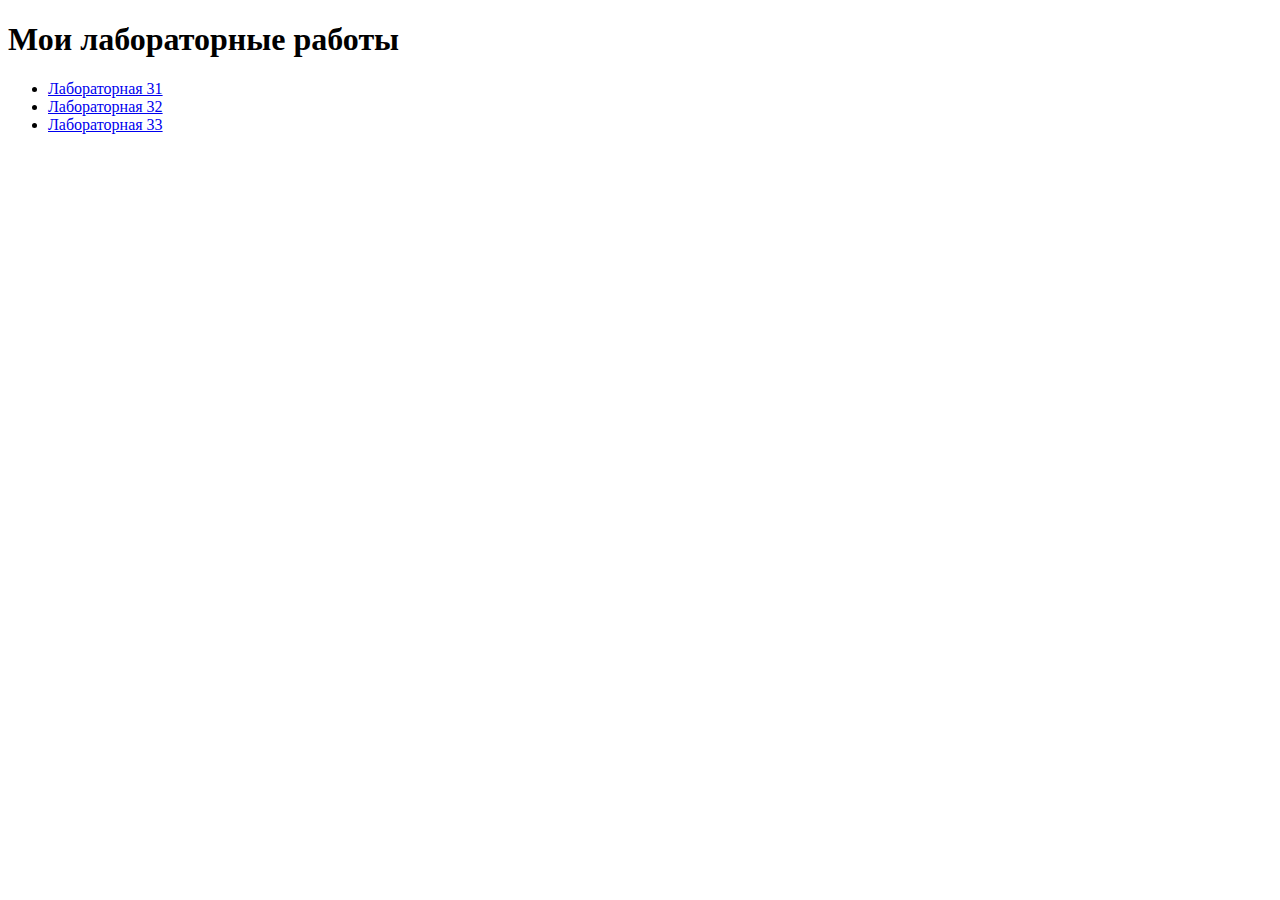
<file: index.html>
<!DOCTYPE html>
<html lang="ru">
<head>
    <meta charset="UTF-8">
    <title>Мои лабораторные</title>
</head>
<body>
    <h1>Мои лабораторные работы</h1>
    <ul>
        <li><a href="CSS 3(1).html">Лабораторная 31</a></li>
        <li><a href="CSS 3(2).html">Лабораторная 32</a></li>
        <li><a href="CSS 3(3).html">Лабораторная 33</a></li>
    </ul>
</body>
</html>
</file>
